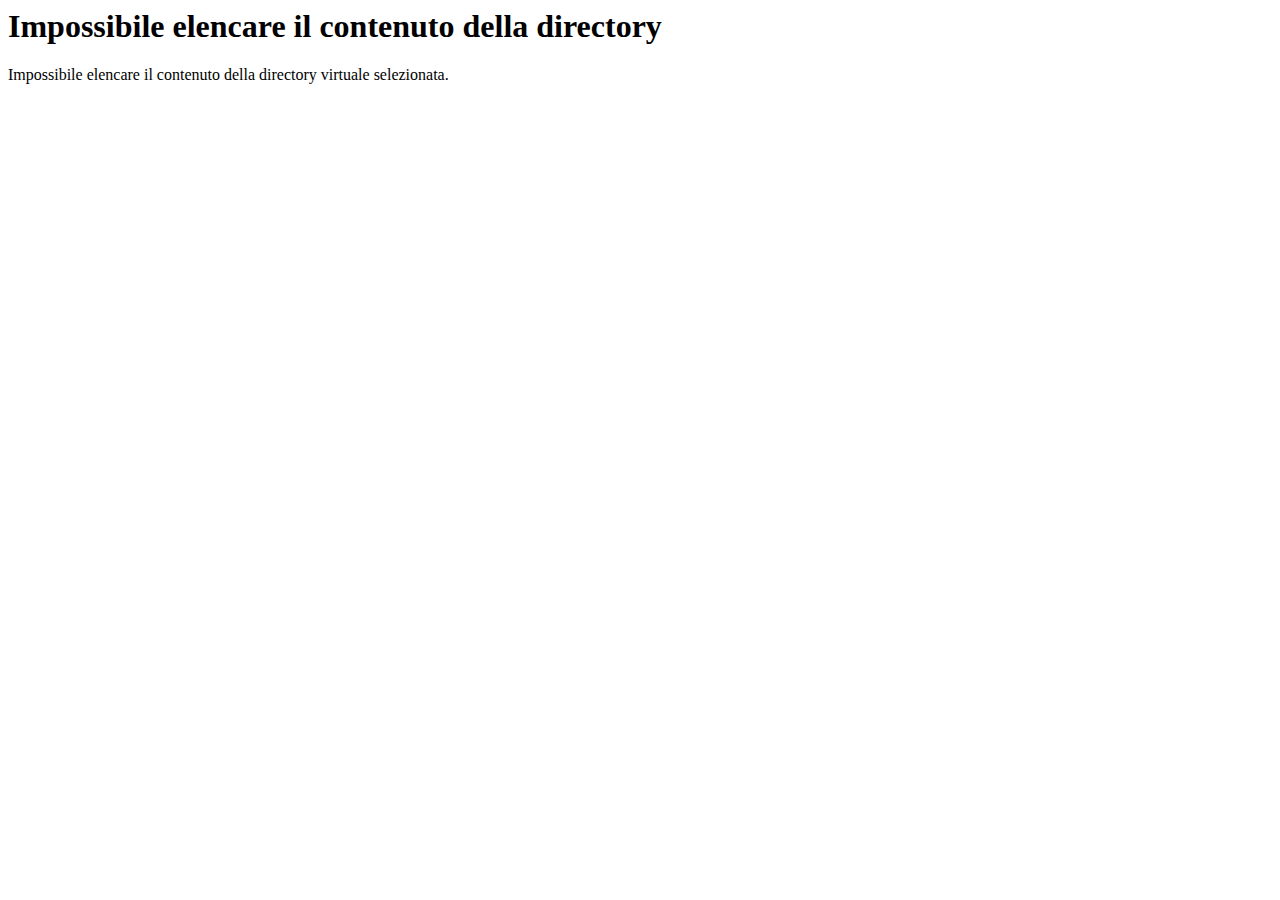
<file: index.html>
<!-- saved from url=(0028)https://online.unistrasi.it/ -->
<html><head><meta http-equiv="Content-Type" content="text/html; charset=windows-1252"><title>Error</title></head><body><title>Impossibile elencare il contenuto della directory</title>
<h1>Impossibile elencare il contenuto della directory</h1>Impossibile elencare il contenuto della directory virtuale selezionata.</body></html>
</file>
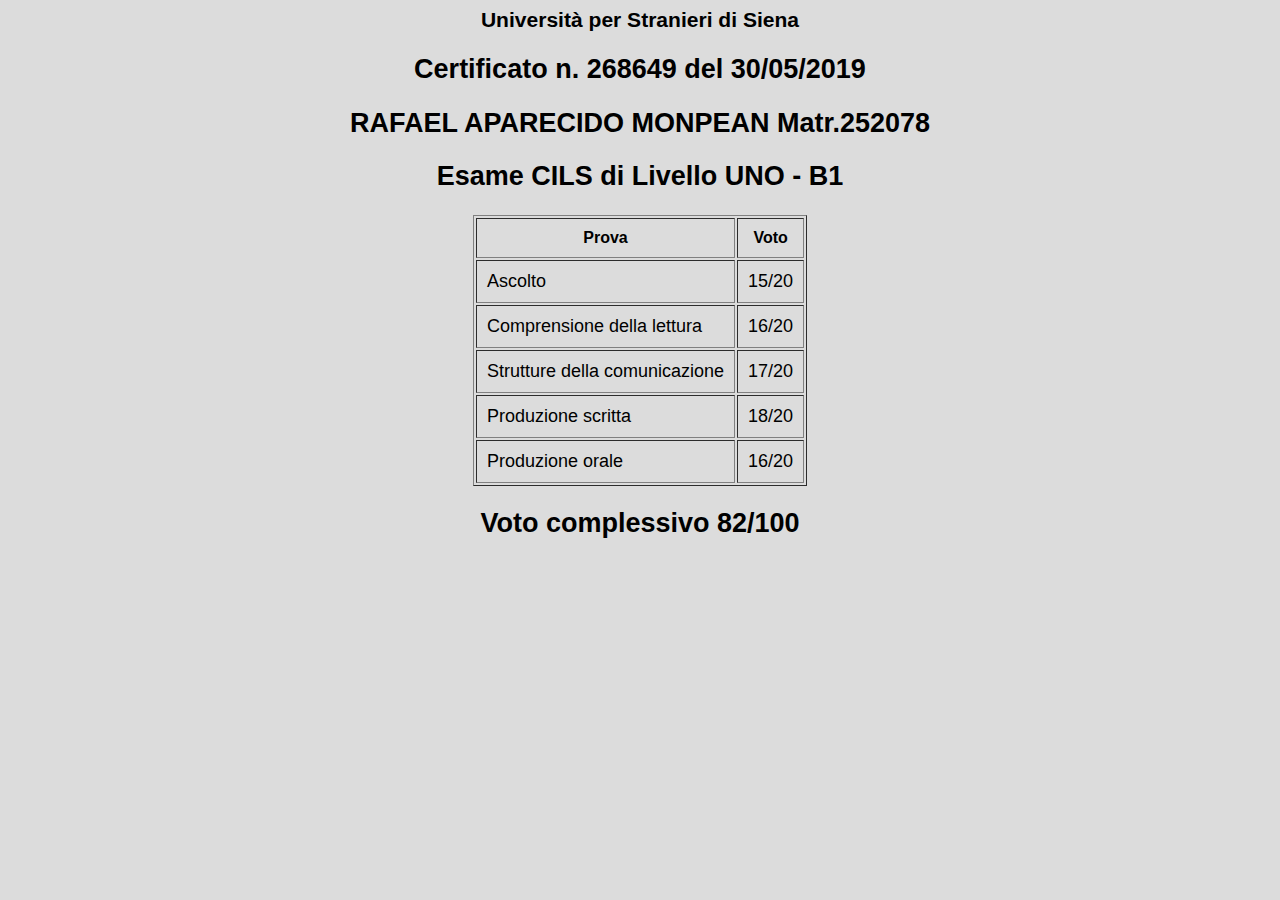
<file: qr_cils.aspID=12686491252078.html>
<!-- saved from url=(0057)https://unistrasi.online/qr_cils.asp?ID=12686471252075 -->
<html><head><meta http-equiv="Content-Type" content="text/html; charset=UTF-8">
<title>Università per Stranieri di Siena - Verifica QR Code
</title>
<meta http-equiv="Expires" content="0"> 

<style>
<!--
body {
    color: Black;
    background-color: #DCDCDC;
}
body, td {
    font-family: Verdana, Geneva, Arial, Helvetica, sans-serif;
    font-size: 18px;
}
-->
</style>
</head>

<body bgcolor="#FFFFFF">



<center>
<h3>Università per Stranieri di Siena</h3>
<h2>Certificato n. 268649 del 30/05/2019</h2>
<h2>RAFAEL APARECIDO MONPEAN Matr.252078</h2>
<h2>Esame CILS di Livello UNO - B1</h2>


<table border="" cellpadding="10"><tbody><tr><th>Prova</th><th>Voto</th></tr><tr><td>Ascolto</td><td>15/20</td></tr><tr><td>Comprensione della lettura</td><td>16/20</td></tr><tr><td>Strutture della comunicazione</td><td>17/20</td></tr><tr><td>Produzione scritta</td><td>18/20</td></tr><tr><td>Produzione orale</td><td>16/20</td></tr></tbody></table><h2>Voto complessivo 82/100</h2>
</center>



</body></html>
</file>
